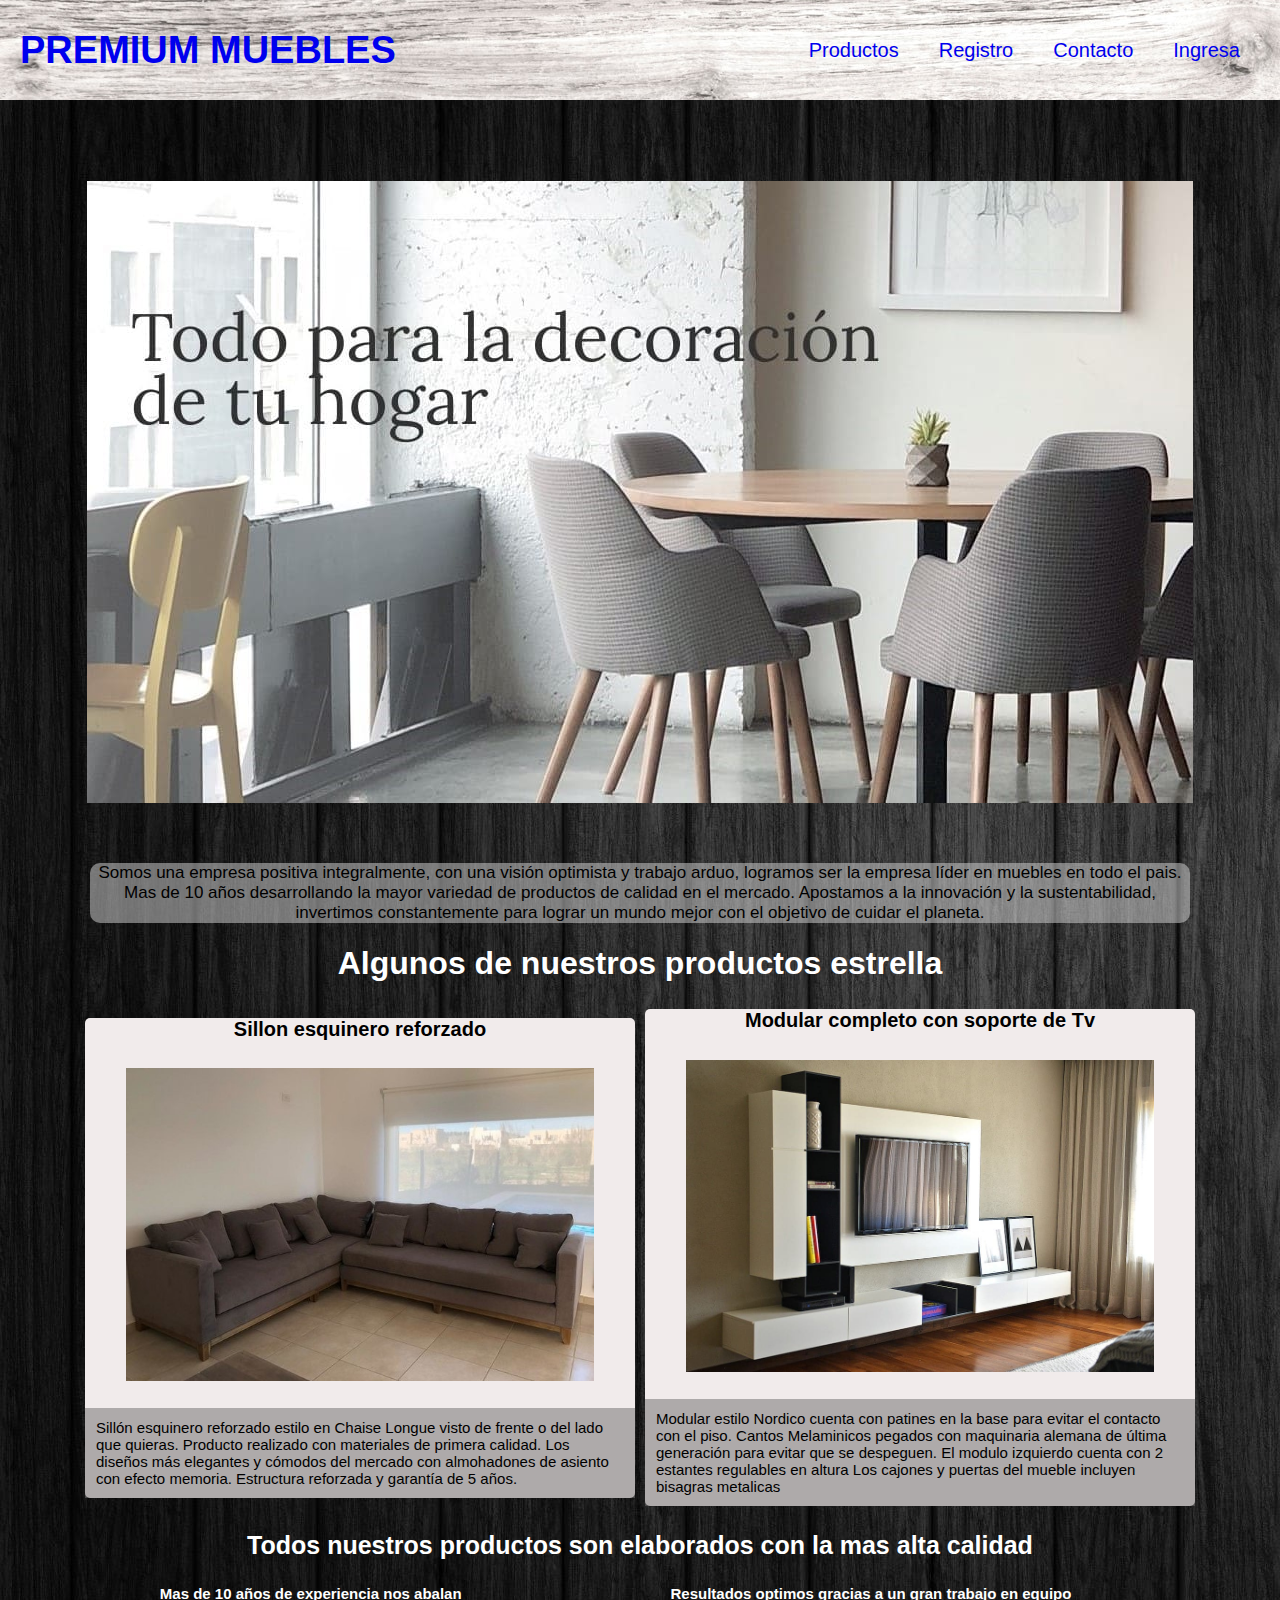
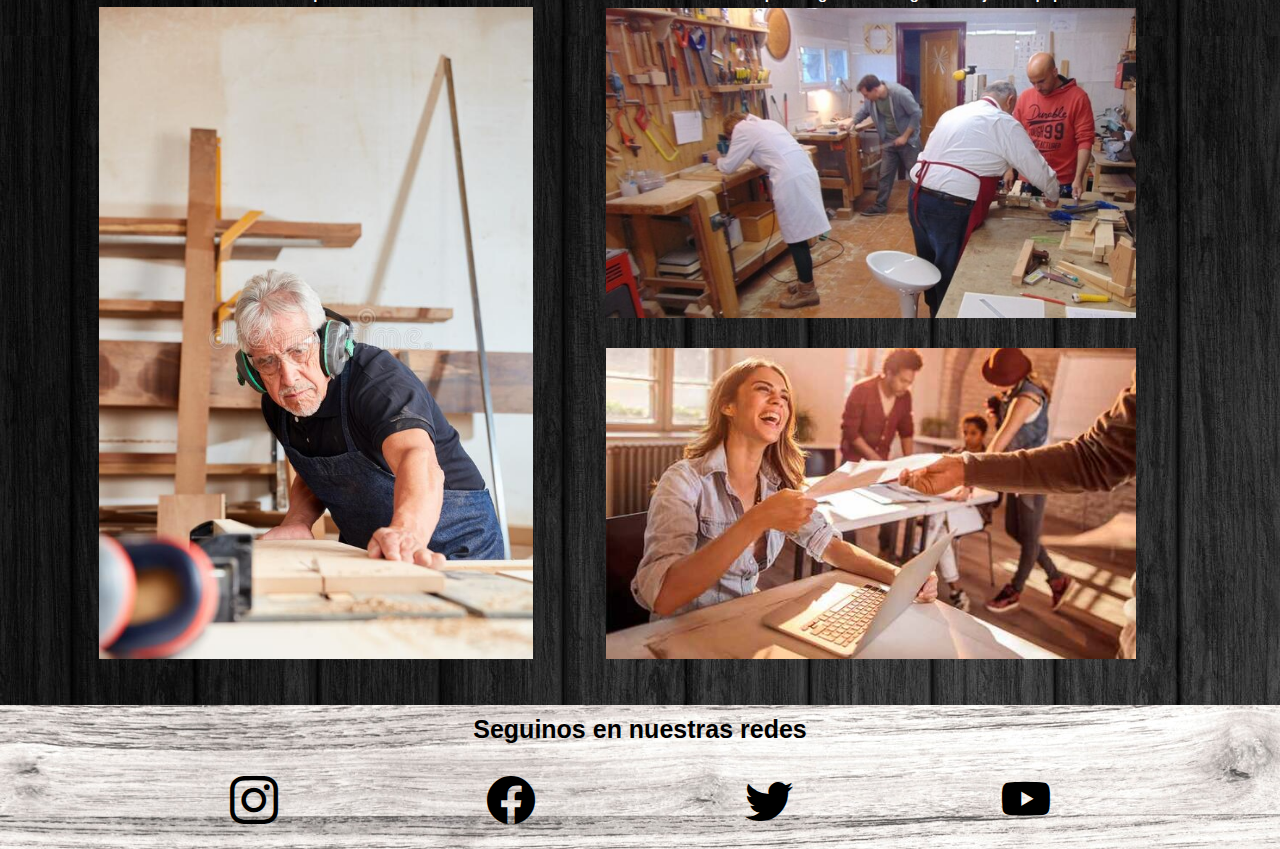
<file: index.html>
<!DOCTYPE html>
<html lang="en">

<head>
    <meta charset="UTF-8">
    <meta http-equiv="X-UA-Compatible" content="IE=edge">
    <meta name="viewport" content="width=device-width, initial-scale=1.0">
    <link rel="stylesheet" href="https://cdn.jsdelivr.net/npm/bootstrap-icons@1.9.1/font/bootstrap-icons.css">
    <link rel="stylesheet" href="./css/styles.css">
    <meta name="description" content="Los mejores muebles y sillones de Argentina">
    <title>Inicio - Premium Muebles</title>
</head>

<body>
    <header class="header">
        <div>
            <h1 class="header__titulo"><a href="./index.html">PREMIUM MUEBLES</a></h1>
        </div>

        <nav class="barranav">
            <ul class="barranav__lista">
                <li class="barranav__item"><a href="../pages/productos.html" rel='stylesheet'
                        type='text/css'>Productos</a></li>
                <li class="barranav__item"><a href="../pages/registro.html">Registro</a></li>
                <li class="barranav__item"><a href="../pages/contacto.html">Contacto</a></li>
                <li class="barranav__item"><a href="../pages/ingreso.html">Ingresa</a></li>
            </ul>
        </nav>

    </header>
    <main class="main">
        <section>
            <div class="slider">
                <ul>
                    <li> <img src="./img/slider0.jpg" alt="Mueble para living en madera"></li>
                    <li><img src="./img/slider3.jpeg" alt="Living con sillon 3 cuerpos"></li>
                    <li><img src="./img/imagenslider1.jpg" alt="Silla con mesita living"></li>
                    <li><img src="./img/imagenslider2.jpg" alt="Sillon 2 cuerpos"></li>
                </ul>
            </div>
            <p class="textoslider">Somos una empresa positiva integralmente, con una visión optimista y trabajo arduo, logramos ser la empresa líder en muebles en todo el pais.
                Mas de 10 años desarrollando la mayor variedad de productos de calidad en el mercado.
                Apostamos a la innovación y la sustentabilidad, invertimos constantemente para lograr un mundo mejor con el objetivo de cuidar el planeta.</p>
        </section>

        <section>
            <h3 class="tituloart1"> Algunos de nuestros productos estrella</h3>
            <div class="productoscuadrantes">

                <article class="cuadrante">
                    <h4 class="cuadrante__titulo">Sillon esquinero reforzado</h4>
                    <img src="./img/sillon-c81-b3c9bfe3e6808eaef915867429099836-640-0.jpg"
                        alt="Sillon esquinero reforzado" class="cuadrante__imagen">
                    <p class="cuadrante__texto">Sillón esquinero reforzado estilo en Chaise Longue visto de frente o del lado que quieras.
                        Producto realizado con materiales de primera calidad. 
                        Los diseños más elegantes y cómodos del mercado con almohadones de asiento con efecto memoria. 
                        Estructura reforzada y garantía de 5 años.</p>
                </article>

                <article class="cuadrante">
                    <h4 class="cuadrante__titulo">Modular completo con soporte de Tv</h4>
                    <img src="./img/mueble soporte tv.jpg" alt="Mueble con soporte para tv" class="cuadrante__imagen">
                    <p class="cuadrante__texto">Modular estilo Nordico cuenta con patines en la base para evitar el contacto con el piso.
                        Cantos Melaminicos pegados con maquinaria alemana de última generación para evitar que se despeguen.
                        El modulo izquierdo cuenta con 2 estantes regulables en altura
                        Los cajones y puertas del mueble incluyen bisagras metalicas</p>
                </article>
            </div>
        </section>
        <section>
            <h5 class="containergrid_titulo">Todos nuestros productos son elaborados con la mas alta calidad</h5>
            <div class="containergrid">
                <article class="box1">
                    <h4 class="box1__titulo">Mas de 10 años de experiencia nos abalan</h4>
                    <img src="./img/carpintero alta.jpg" alt="Puertas" class="box1__img">
                </article>
                <article class="box2">
                    <h4 class="box2__titulo">Resultados optimos gracias a un gran trabajo en equipo</h4>
                    <img src="./img/curso-de-ebanistería (2).jpg" alt="Puertas" class="box2__img">
                </article>
                <article class="box3">
                    <img src="./img/trabajo en equipo (1).jpg" alt="Puertas" class="box3__img">
                </article>

            </div>
        </section>

    </main>
    <footer class="footer">
        <h2 class="footer__titulo">Seguinos en nuestras redes</h2>
        <div class="footer__redes">
            <a href="https://instagram.com" target="_blank"><i class="bi bi-instagram"></i></a>
            <a href="https://facebook.com" target="_blank"><i class="bi bi-facebook"></i></a>
            <a href="https://twitter.com" target="_blank"><i class="bi bi-twitter"></i></a>
            <a href="https://youtube.com" target="_blank"><i class="bi bi-youtube"></i></a>
        </div>
    </footer>
</body>

</html>
</file>
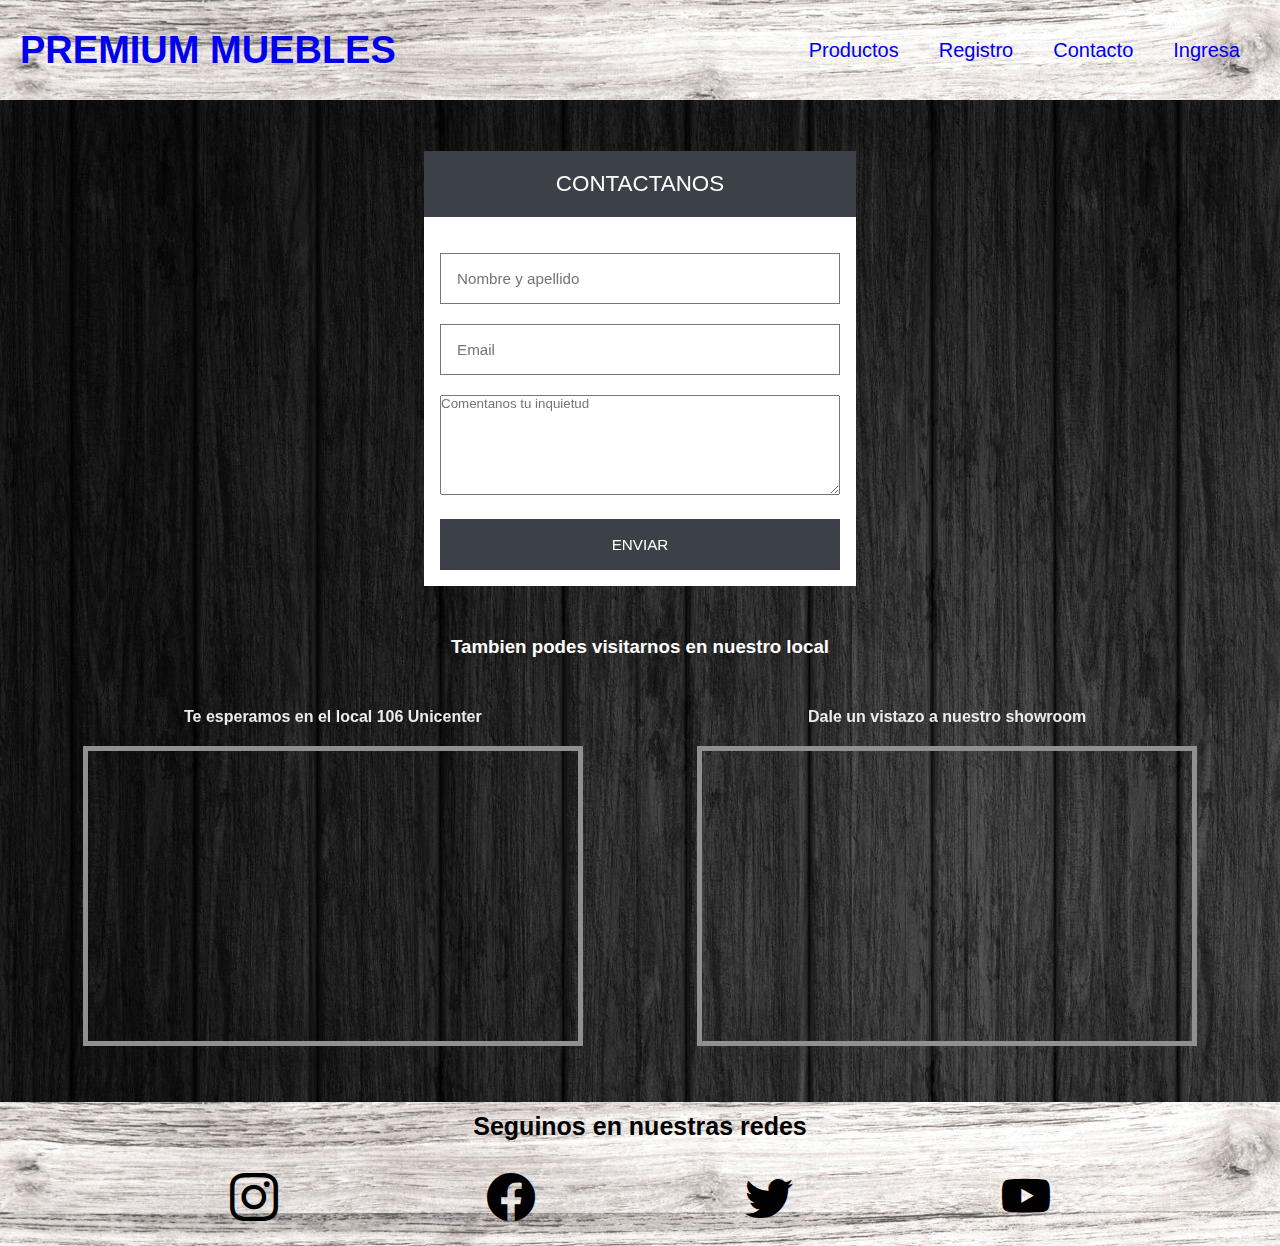
<file: pages/contacto.html>
<!DOCTYPE html>
<html lang="en">

<head>
    <meta charset="UTF-8">
    <meta http-equiv="X-UA-Compatible" content="IE=edge">
    <meta name="viewport" content="width=device-width, initial-scale=1.0">
    <link rel="stylesheet" href="https://cdn.jsdelivr.net/npm/bootstrap-icons@1.9.1/font/bootstrap-icons.css">
    <link rel="stylesheet" href="../css/styles.css">
    <link href="https://unpkg.com/aos@2.3.1/dist/aos.css" rel="stylesheet">
    <meta name="description" content="Contactanos y ganate un descuento especial">
    <title>Contacto y Ubicacion - Premium Muebles</title>
</head>

<body class="body">
    <header class="header">
        <div>
            <h1 class="header__titulo"><a href="../index.html">PREMIUM MUEBLES</a></h1>
        </div>

        <nav class="barranav">
            <ul class="barranav__lista">
                <li class="barranav__item"><a href="./productos.html">Productos</a></li>
                <li class="barranav__item"><a href="./registro.html">Registro</a></li>
                <li class="barranav__item"><a href="./contacto.html">Contacto</a></li>
                <li class="barranav__item"><a href="./ingreso.html">Ingresa</a></li>
            </ul>
        </nav>

    </header>
    <main class="main">
        <section>

            <div class="contact" data-aos="flip-down">

                <h2 class="contact-header">Contactanos</h2>

                <form class="contact-container">
                    <div>
                        <label for="nombre-apellido"></label>
                        <input type="text" name="nombre-apellido" id="nombre-apellido" placeholder="Nombre y apellido">
                    </div>
                    <div>
                        <label for="email"></label>
                        <input type="email" name="email" id="email" placeholder="Email">
                    </div>
                    <div>
                        <label for="inquietud-usuario"></label>
                        <textarea class="inquietud" name="inquietud" id="inquietud-usuario" cols="70" rows="10"
                            placeholder="Comentanos tu inquietud"></textarea>
                    </div>
                    <div>
                        <label for="ingresar"></label>
                        <input type="submit" value="ENVIAR">
                    </div>
                </form>
        </section>
        <section class="sec">
            <h3 class="sec__titulo">Tambien podes visitarnos en nuestro local</h3>
            <div class="ifr">
                <article class="ifr__art" data-aos="zoom-in-right">
                    <h4 class="ifr__titulo">Te esperamos en el local 106 Unicenter</h4>
                    <iframe class="ifr__link"
                        src="https://www.google.com/maps/embed?pb=!1m18!1m12!1m3!1d3287.7745648079526!2d-58.52535808423913!3d-34.508599059979375!2m3!1f0!2f0!3f0!3m2!1i1024!2i768!4f13.1!3m3!1m2!1s0x95bcb0ee292497e9%3A0xf9a611e58747f528!2sUnicenter!5e0!3m2!1ses!2sar!4v1665430652423!5m2!1ses!2sar"
                        allowfullscreen="" loading="lazy" referrerpolicy="no-referrer-when-downgrade"></iframe>
                </article>
                <article class="ifr__art" data-aos="zoom-in-left">
                    <h4 class="ifr__titulo"> Dale un vistazo a nuestro showroom</h4>
                    <iframe class="ifr__link" src="https://www.youtube.com/embed/iBH_F9regAA"
                        title="YouTube video player" frameborder="0"
                        allow="accelerometer; autoplay; clipboard-write; encrypted-media; gyroscope; picture-in-picture"
                        allowfullscreen></iframe>
                </article>
            </div>
        </section>

    </main>
    <footer class="footer">
        <h2 class="footer__titulo">Seguinos en nuestras redes</h2>
        <div class="footer__redes">
            <a href="https://instagram.com" target="_blank"><i class="bi bi-instagram"></i></a>
            <a href="https://facebook.com" target="_blank"><i class="bi bi-facebook"></i></a>
            <a href="https://twitter.com" target="_blank"><i class="bi bi-twitter"></i></a>
            <a href="https://youtube.com" target="_blank"><i class="bi bi-youtube"></i></a>
        </div>
    </footer>
</body>
<script src="https://unpkg.com/aos@2.3.1/dist/aos.js"></script>
<script>
    AOS.init();
</script>

</html>
</file>
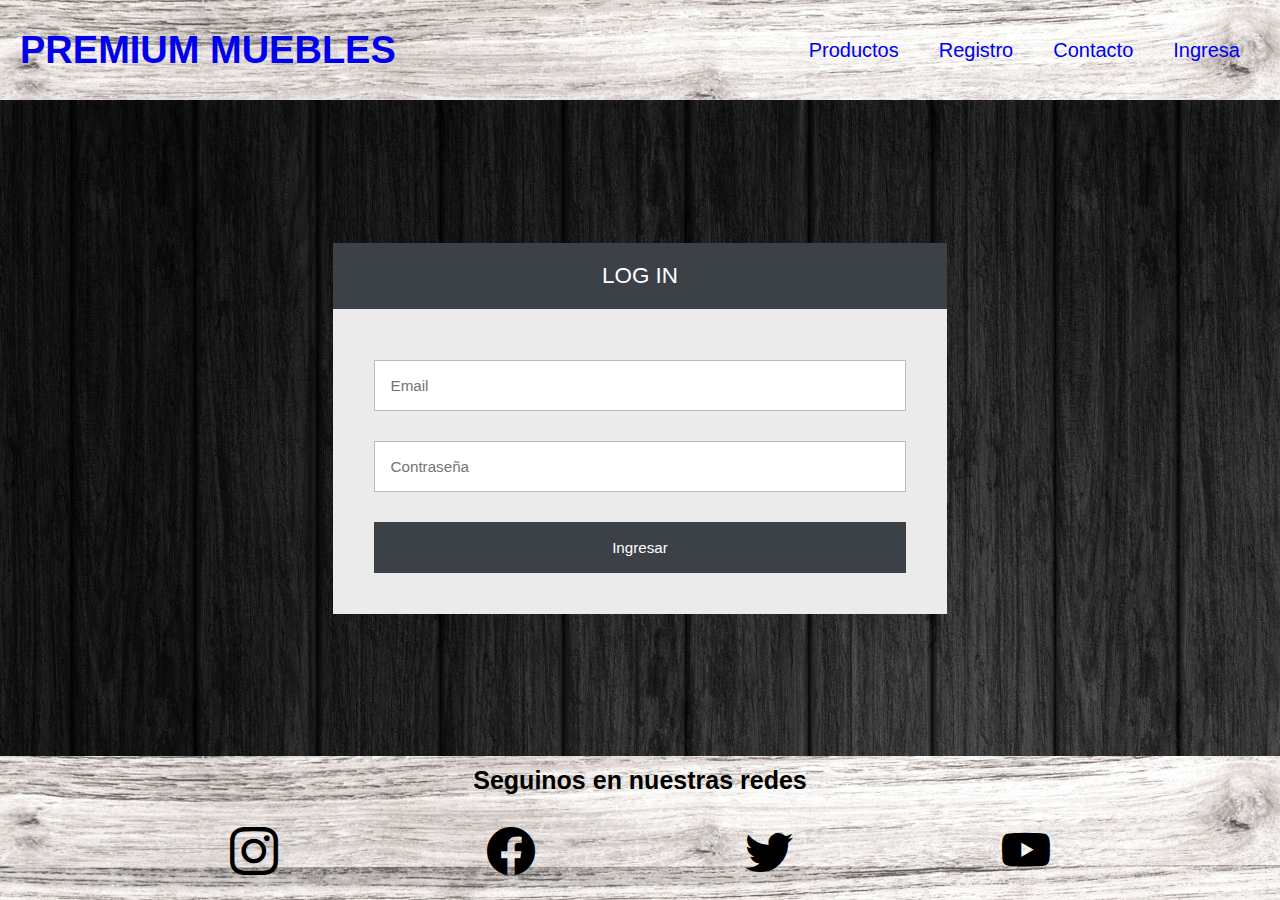
<file: pages/ingreso.html>
<!DOCTYPE html>
<html lang="en">

<head>
    <meta charset="UTF-8">
    <meta http-equiv="X-UA-Compatible" content="IE=edge">
    <meta name="viewport" content="width=device-width, initial-scale=1.0">
    <link rel="stylesheet" href="https://cdn.jsdelivr.net/npm/bootstrap-icons@1.9.1/font/bootstrap-icons.css">
    <link rel="stylesheet" href="../css/styles.css">
    <link href="https://unpkg.com/aos@2.3.1/dist/aos.css" rel="stylesheet">
    <meta name="description" content="Logueate y mira nuestras ofertas nocturnas">
    <title>Login - Premium Muebles</title>
</head>

<body class="body">
    <header class="header">
        <div>
            <h1 class="header__titulo"><a href="../index.html">PREMIUM MUEBLES</a></h1>
        </div>

        <nav class="barranav">
            <ul class="barranav__lista">
                <li class="barranav__item"><a href="./productos.html">Productos</a></li>
                <li class="barranav__item"><a href="./registro.html">Registro</a></li>
                <li class="barranav__item"><a href="./contacto.html">Contacto</a></li>
                <li class="barranav__item"><a href="./ingreso.html">Ingresa</a></li>
            </ul>
        </nav>

    </header>
    <main class="main">
        <div class="login" data-aos="fade-down">

            <h2 class="login-header">Log in</h2>

            <form class="login-container">
                <p><input type="email" placeholder="Email"></p>
                <p><input type="contraseña" placeholder="Contraseña"></p>
                <p><input type="submit" value="Ingresar"></p>
            </form>
        </div>
    </main>
    <footer class="footer">
        <h2 class="footer__titulo">Seguinos en nuestras redes</h2>
        <div class="footer__redes">
            <a href="https://instagram.com" target="_blank"><i class="bi bi-instagram"></i></a>
            <a href="https://facebook.com" target="_blank"><i class="bi bi-facebook"></i></a>
            <a href="https://twitter.com" target="_blank"><i class="bi bi-twitter"></i></a>
            <a href="https://youtube.com" target="_blank"><i class="bi bi-youtube"></i></a>
        </div>
    </footer>
    <script src="https://unpkg.com/aos@2.3.1/dist/aos.js"></script>
    <script>
        AOS.init();
    </script>
</body>

</html>
</file>
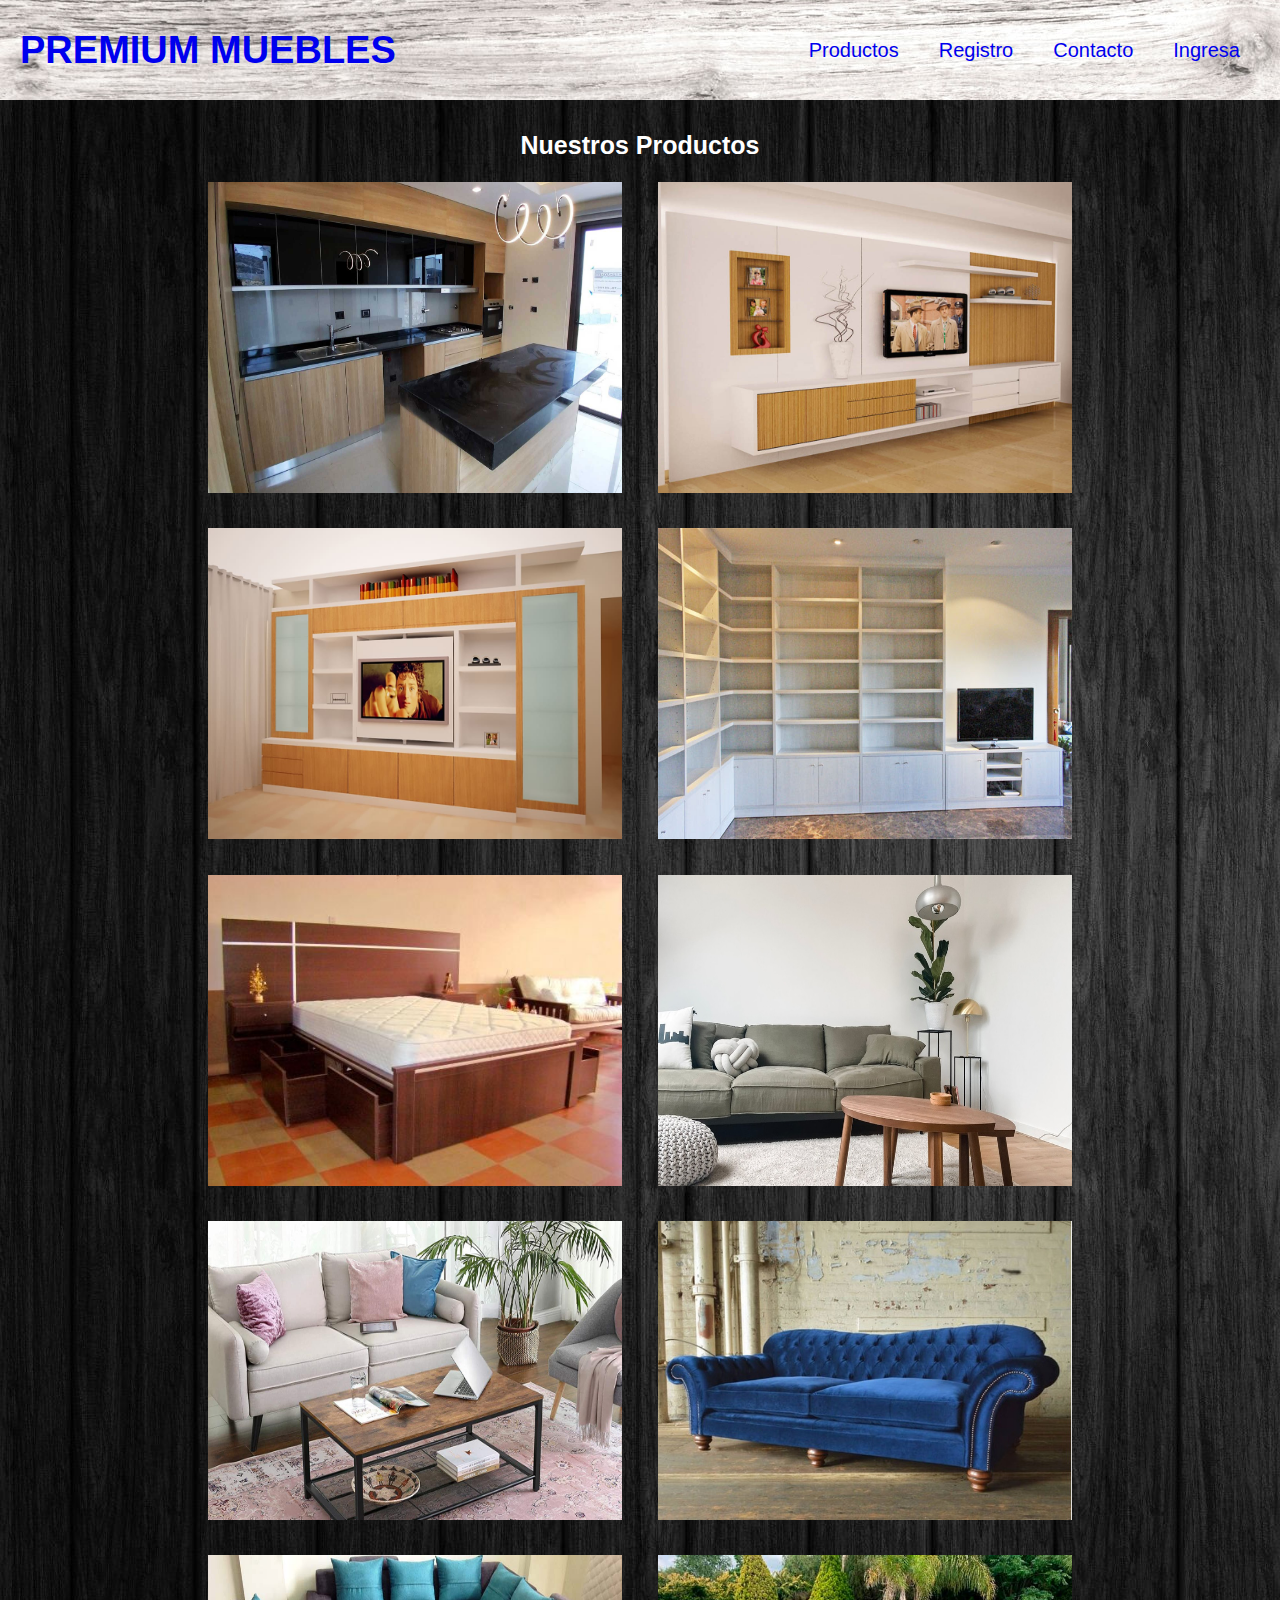
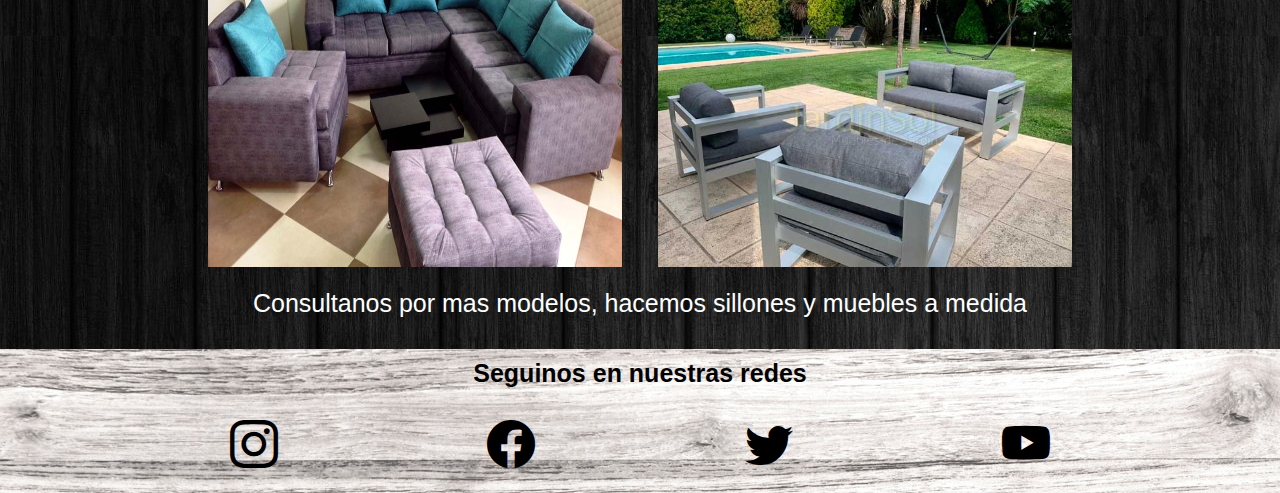
<file: pages/productos.html>
<!DOCTYPE html>
<html lang="en">

<head>
    <meta charset="UTF-8">
    <meta http-equiv="X-UA-Compatible" content="IE=edge">
    <meta name="viewport" content="width=device-width, initial-scale=1.0">
    <link rel="stylesheet" href="https://cdn.jsdelivr.net/npm/bootstrap-icons@1.9.1/font/bootstrap-icons.css">
    <link rel="stylesheet" href="../css/styles.css">
    <link href="https://unpkg.com/aos@2.3.1/dist/aos.css" rel="stylesheet">
    <meta name="description" content="Grandes descuentos y cuotas sin interes en nuestros productos">
    <title>Productos - Premium Muebles</title>
</head>

<body>
    <header class="header">
        <div>
            <h1 class="header__titulo"><a href="../index.html">PREMIUM MUEBLES</a></h1>
        </div>

        <nav class="barranav">
            <ul class="barranav__lista">
                <li class="barranav__item"><a href="./productos.html">Productos</a></li>
                <li class="barranav__item"><a href="./registro.html">Registro</a></li>
                <li class="barranav__item"><a href="./contacto.html">Contacto</a></li>
                <li class="barranav__item"><a href="./ingreso.html">Ingresa</a></li>
            </ul>
        </nav>

    </header>


    <main class="main">
        <section>
            <h2 class="productos-texto">Nuestros Productos</h2>
            <div class="galeria">
                <img src="../img/gal1.jpg" alt="cocina completa con isla" data-aos="zoom-in-up">
                <img src="../img/gal2.jpg" alt="modular bajo para living con estantes flotantes"data-aos="zoom-in-up">
                <img src="../img/gal3.jpg" alt="mueble completo con soporte de tv"data-aos="zoom-in-up">
                <img src="../img/gal4.jpg" alt="mueble repiza tipo estanteria de madera"data-aos="zoom-in-up">
                <img src="../img/gal5.jpg" alt="cama con respaldo y cajones en melamina"data-aos="zoom-in-up">
                <img src="../img/gal6.jpg" alt="sillon 3 cuerpos con mesa de madera"data-aos="zoom-in-up">
                <img src="../img/gal7.jpg" alt="sillon 2 cuerpos con mesa de hierro y madera"data-aos="zoom-in-up">
                <img src="../img/gal8.jpg" alt="sillon tipo capitone con tachas y pies de madera"data-aos="zoom-in-up">
                <img src="../img/gal9.jpg" alt="esquinero con modulos reubicables"data-aos="zoom-in-up">
                <img src="../img/gal10.jpg" alt="juego de sillones de exterior en madera cpn almohadones" data-aos="zoom-in-up">
            </div>
            <p class="productos-texto">Consultanos por mas modelos, hacemos sillones y muebles a medida</p>

        </section>

    </main>
    <footer class="footer">
        <h2 class="footer__titulo">Seguinos en nuestras redes</h2>
        <div class="footer__redes">
            <a href="https://instagram.com" target="_blank"><i class="bi bi-instagram"></i></a>
            <a href="https://facebook.com" target="_blank"><i class="bi bi-facebook"></i></a>
            <a href="https://twitter.com" target="_blank"><i class="bi bi-twitter"></i></a>
            <a href="https://youtube.com" target="_blank"><i class="bi bi-youtube"></i></a>
        </div>
    </footer>

    <script src="https://unpkg.com/aos@2.3.1/dist/aos.js"></script>
    <script>
        AOS.init();
    </script>
</body>

</html>
</file>
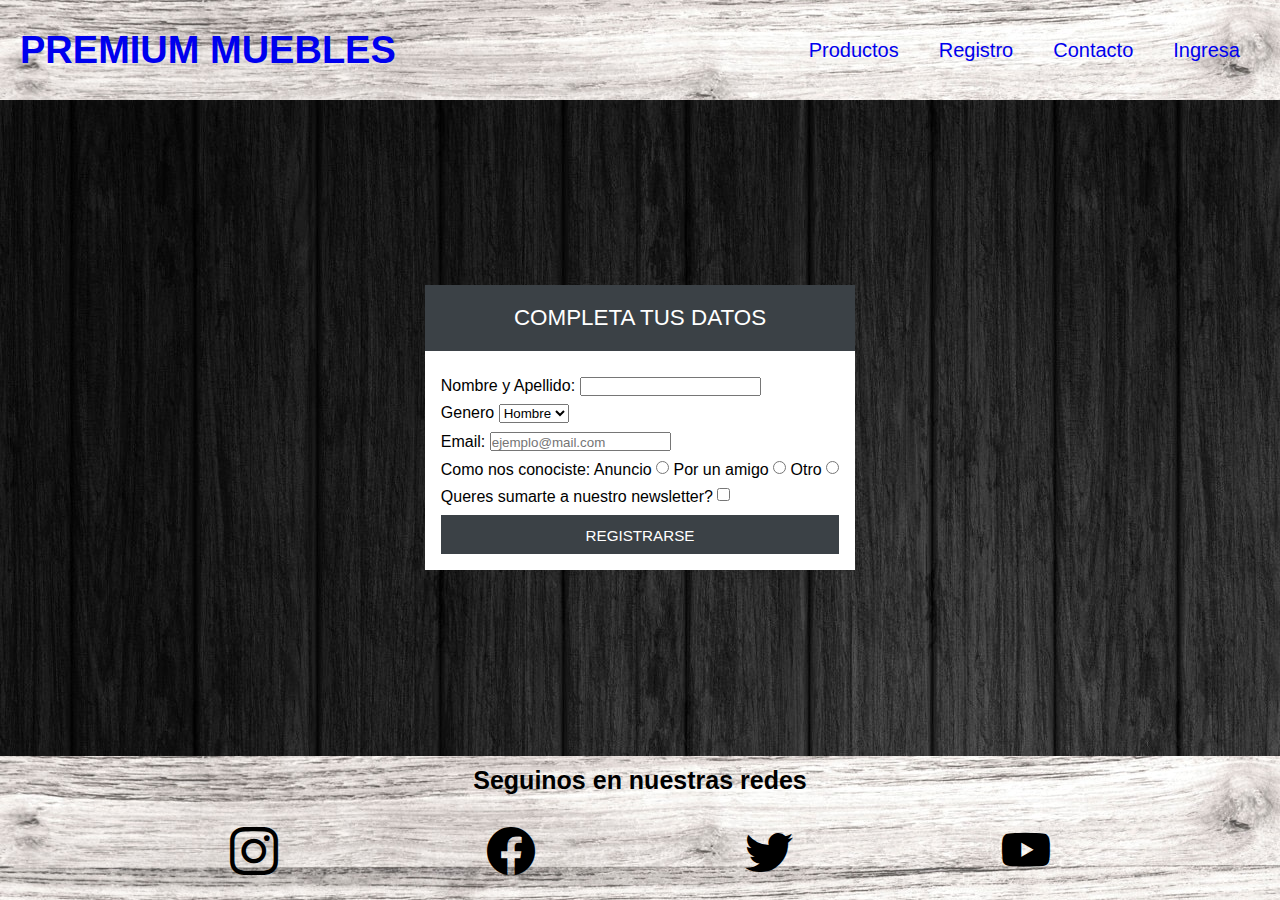
<file: pages/registro.html>
<!DOCTYPE html>
<html lang="en">

<head>
    <meta charset="UTF-8">
    <meta http-equiv="X-UA-Compatible" content="IE=edge">
    <meta name="viewport" content="width=device-width, initial-scale=1.0">
    <link rel="stylesheet" href="https://cdn.jsdelivr.net/npm/bootstrap-icons@1.9.1/font/bootstrap-icons.css">
    <link rel="stylesheet" href="../css/styles.css">
    <link href="https://unpkg.com/aos@2.3.1/dist/aos.css" rel="stylesheet">
    <meta name="description" content="Recibí envio gratis con tu registro">
    <title>Registro - Premium Muebles</title>
</head>

<body class="body">
    <header class="header">
        <div>
            <h1 class="header__titulo"><a href="../index.html">PREMIUM MUEBLES</a></h1>
        </div>

        <nav class="barranav">
            <ul class="barranav__lista">
                <li class="barranav__item"><a href="./productos.html">Productos</a></li>
                <li class="barranav__item"><a href="./registro.html">Registro</a></li>
                <li class="barranav__item"><a href="./contacto.html">Contacto</a></li>
                <li class="barranav__item"><a href="./ingreso.html">Ingresa</a></li>
            </ul>
        </nav>

    </header>
    <main class="main">

        <div class="usreg" data-aos="fade-down">

            <h2 class="usreg-header">Completa tus datos</h2>
            <form class="usreg-container">
                <div>
                    <label for="nombre-usuario">Nombre y Apellido:</label>
                    <input type="text" name="nombre y apellido" id="nombre-usuario" required>
                </div>
                <div>
                    <label for="genero">Genero</label>
                    <select class="genero" name="genero" id="genero">
                        <option value="hombre">Hombre</option>
                        <option value="mujer">Mujer</option>
                        <option value="otro">Otro</option>
                    </select>
                </div>
                <div>
                    <label for="email">Email:</label>
                    <input type="email" name="email" id="email" placeholder="ejemplo@mail.com" required>
                </div>
                <div>
                    <span>Como nos conociste: </span>
                    <label for="anuncio">Anuncio</label>
                    <input type="radio" name="conocer" value="anuncio" id="anuncio">
                    <label for="por-un-amigo">Por un amigo</label>
                    <input type="radio" name="conocer" value="amigo" id="por-un-amigo">
                    <label for="otro">Otro</label>
                    <input type="radio" name="conocer" value="otro" id="otro">
                </div>
                <div>
                    <label for="newsletter">Queres sumarte a nuestro newsletter?</label>
                    <input type="checkbox" name="newsletter" id="newsletter">
                </div>
                <div>
                    <label for="registrarse"></label>
                    <input type="submit" name="registrarse" id="registrarse" value="REGISTRARSE">
                </div>
            </form>
        </div>
    </main>
    <footer class="footer">
        <h2 class="footer__titulo">Seguinos en nuestras redes</h2>
        <div class="footer__redes">
            <a href="https://instagram.com" target="_blank"><i class="bi bi-instagram"></i></a>
            <a href="https://facebook.com" target="_blank"><i class="bi bi-facebook"></i></a>
            <a href="https://twitter.com" target="_blank"><i class="bi bi-twitter"></i></a>
            <a href="https://youtube.com" target="_blank"><i class="bi bi-youtube"></i></a>
        </div>
    </footer>
    <script src="https://unpkg.com/aos@2.3.1/dist/aos.js"></script>
    <script>
        AOS.init();
    </script>
</body>

</html>
</file>
<file: css/styles.css>
@charset "UTF-8";
* {
  margin: 0;
  padding: 0;
  box-sizing: border-box;
  font-family: Verdana, Geneva, Tahoma, sans-serif;
}

ul,
ol {
  list-style: none;
}

a {
  text-decoration: none;
  font-family: "Gill Sans", "Gill Sans MT", "Trebuchet MS", sans-serif;
  padding: auto;
}

.body {
  display: grid;
  flex-direction: column;
  min-height: 100vh;
  grid-template-rows: auto 1fr auto;
}

.main {
  max-height: auto;
  background-image: url(../img/fondopage.jpg);
  display: flex;
  flex-flow: wrap;
  justify-content: center;
  align-items: center;
  padding: 2%;
}

.header {
  background-image: url(../img/fondoindex.jpg);
  display: flex;
  flex-flow: wrap;
  justify-content: space-between;
  align-items: center;
  height: 100px;
}
.header__titulo {
  margin-left: 20px;
  font-size: 38px;
}
.header .barranav__lista {
  display: flex;
}
.header .barranav__item {
  color: rgb(188, 189, 223);
  display: flex;
  gap: auto;
  font-size: 20px;
  margin-right: 40px;
}

@media (max-width: 992px) {
  .header {
    display: grid;
    justify-content: center;
    align-items: center;
  }
  .header .barranav__item {
    color: rgb(188, 189, 223);
    display: flex;
    font-size: 15px;
    margin-right: 0;
  }
  .header .barranav__titulo {
    font-size: 38px;
    margin-left: 0;
  }
  .header .barranav__lista {
    display: flex;
    flex-flow: wrap;
    justify-content: space-evenly;
    align-items: center;
  }
}
.footer {
  background-image: url(../img/fondoindex.jpg);
  margin-top: auto;
  margin-bottom: auto;
}
.footer__titulo {
  font-size: 25px;
  padding: 10px;
  text-align: center;
}
.footer__redes {
  display: flex;
  flex-flow: wrap;
  justify-content: space-evenly;
  align-items: center;
  padding: 20px;
}
.footer__redes i {
  color: #000;
  font-size: 3rem;
}

@media (max-width: 1199px) {
  .footer__titulo {
    font-size: 20px;
    padding: 10px;
    text-align: center;
  }
  .footer__redes i {
    color: #000;
    font-size: 2.5rem;
  }
}
@media (max-width: 678px) {
  .footer__redes i {
    color: #000;
    font-size: 2rem;
  }
}
.cuadrante {
  display: flex;
  flex-flow: wrap;
  justify-content: center;
  align-items: center;
  max-width: 550px;
  margin: 5px;
  border-radius: 5px;
  border-color: #000;
  background: rgb(241, 235, 235);
  margin-bottom: 25px;
}
.cuadrante__titulo {
  font-size: 20px;
}
.cuadrante__imagen {
  width: 95%;
  padding: 5%;
}
.cuadrante__texto {
  font-size: 15px;
  background-color: rgba(114, 112, 112, 0.527);
  padding: 2%;
}

.slider {
  width: 90%;
  margin: auto;
  overflow: hidden;
}

.slider ul {
  margin-top: 5%;
  margin-bottom: 5%;
  display: flex;
  padding: 0;
  width: 400%;
  height: auto;
  animation: cambio 10s infinite;
}

.slider li {
  width: 100%;
  list-style: none;
}

.slider img {
  width: 100%;
  height: auto;
}

@keyframes cambio {
  0% {
    margin-left: 0;
  }
  20% {
    margin-left: 0;
  }
  25% {
    margin-left: -100%;
  }
  45% {
    margin-left: -100%;
  }
  50% {
    margin-left: -200%;
  }
  70% {
    margin-left: -200%;
  }
  75% {
    margin-left: -300%;
  }
  100% {
    margin-left: -300%;
  }
}
.textoslider {
  max-width: 1100px;
  font-size: 17px;
  font-family: "Gill Sans", "Gill Sans MT", "Trebuchet MS", sans-serif;
  color: black;
  width: 100%;
  border-radius: 10px;
  background-color: rgba(207, 207, 207, 0.527);
  padding: 0;
  margin: auto;
  text-align: center;
}

/*------seccion productos estrella------*/
.tituloart1 {
  margin-top: 2%;
  margin-bottom: 2%;
  font-size: 32px;
  text-align: center;
  color: #fff;
}

.productoscuadrantes {
  display: flex;
  flex-flow: wrap;
  justify-content: center;
  align-items: center;
}

.box1__titulo,
.box2__titulo,
.box3__titulo {
  text-align: center;
  color: #fff;
  padding: 5px;
  font-size: 15px;
}

.containergrid_titulo {
  text-align: center;
  color: #fff;
  font-size: 25px;
}

.containergrid {
  display: grid;
  grid-gap: 5px;
  padding: 20px;
  gap: 30px;
  margin-right: 8%;
  justify-content: space-around;
  grid-template-columns: 1fr 1fr;
  grid-template-rows: repeat(2, auto);
  grid-template-areas: "box1  box2" "box1  box3";
}

.containergrid .box1 {
  grid-column: box1;
  grid-row: box1;
  display: grid;
  justify-content: center;
}

.containergrid .box2,
.containergrid .box3 {
  display: grid;
  justify-content: left;
}

.box1__img {
  width: 82%;
  margin-left: 10%;
}

.box2__img,
.box3__img {
  width: 100%;
}

@media (max-width: 1199px) {
  .containergrid_titulo {
    font-size: 20px;
  }
  .box1__img {
    width: 100%;
    margin-left: 0;
  }
  .box2__img,
  .box3__img {
    width: 100%;
  }
  .containergrid {
    display: grid;
    width: 100%;
    grid-template-columns: 1fr;
    grid-template-rows: repeat(4, auto);
    grid-template-areas: "box1" "box1" "box2" "box3";
  }
  .containergrid .box1,
  .containergrid .box2,
  .containergrid .box3 {
    width: 100%;
    display: grid;
    justify-content: center;
  }
  .productoscuadrantes {
    display: grid;
    justify-content: space-around;
    align-items: center;
    padding: 2%;
  }
  .tituloart1 {
    margin-top: 6%;
    font-size: 20px;
  }
}
.contact {
  max-width: 610px;
  margin: 25px auto;
  font-size: 16px;
}

.contact-header,
.contact p {
  margin-top: 0;
  margin-bottom: 0;
}

.contact-header {
  background: rgb(59, 65, 70);
  padding: 20px;
  font-size: 1.4em;
  font-weight: normal;
  text-align: center;
  text-transform: uppercase;
  color: #fff;
}

.contact-container {
  background: #fff;
  padding: 16px;
  overflow: hidden;
}

.contact p {
  padding: 25px;
}

.contact input {
  box-sizing: border-box;
  display: block;
  width: 100%;
  border-width: 1px;
  border-style: solid;
  padding: 16px;
  outline: 0;
  font-family: inherit;
  font-size: 0.95em;
  margin-top: 5%;
}

.contact input[type=nombre-apellido],
.contact input[type=email] .contact input[type=inquietud-usuario] {
  background: #fff;
  border-color: #bbb;
  color: rgb(59, 65, 70);
}

.contact input[type=nombre-apellido]:focus,
.contact input[type=email]:focus .contact input[type=inquietud-usuario]:focus {
  background: #fff;
  border-color: #bbb;
  color: rgb(59, 65, 70);
}

.contact input[type=submit] {
  background: rgb(59, 65, 70);
  border-color: transparent;
  color: #fff;
  cursor: pointer;
}

.contact input[type=submit]:hover {
  background: rgb(37, 40, 43);
}

.contact input[type=submit]:focus {
  border-color: rgb(110, 113, 117);
}

.inquietud {
  margin-top: 5%;
  max-width: 400px;
  max-height: 100px;
}

.sec__titulo {
  text-align: center;
  color: #fff;
  margin-top: 25px;
  margin-bottom: 50px;
}

.ifr {
  display: grid;
  justify-content: space-around;
  grid-template-columns: 1fr 1fr;
}
.ifr__art {
  display: flex;
  flex-flow: wrap;
  justify-content: center;
  align-items: center;
}
.ifr__link {
  display: grid;
  width: 500px;
  height: 300px;
  margin-bottom: 5%;
  border: 5px solid rgb(145, 144, 144);
  grid-column: 1/1;
}
.ifr__titulo {
  text-align: center;
  margin-bottom: 20px;
  color: #ebebeb;
  justify-content: center;
  align-items: center;
}

@media (max-width: 1199px) {
  .ifr {
    display: flex;
    flex-flow: wrap;
    justify-content: center;
    align-items: center;
  }
  .ifr__art {
    display: flex;
    flex-flow: wrap;
    justify-content: center;
    align-items: center;
    max-width: 700px;
  }
}
@media (max-width: 650px) {
  .inquietud {
    margin-top: 5%;
    width: 100%;
  }
  .ifr__link {
    width: 90%;
    max-height: 300px;
  }
  .contact {
    width: 90%;
  }
}
.login {
  margin: 25px auto;
  font-size: 16px;
  width: 50%;
  min-width: 30%;
}

.login-header,
.login p {
  margin-top: 0;
  margin-bottom: 0;
}

.login-header {
  background: rgb(59, 65, 70);
  padding: 20px;
  font-size: 1.4em;
  font-weight: normal;
  text-align: center;
  text-transform: uppercase;
  color: #fff;
}

.login-container {
  background: #ebebeb;
  padding: 5%;
}

.login p {
  padding: 10px;
}

.login input {
  box-sizing: border-box;
  display: block;
  width: 100%;
  border-width: 1px;
  border-style: solid;
  padding: 16px;
  outline: 0;
  font-family: inherit;
  font-size: 0.95em;
  margin-top: 10px;
}

.login input[type=email],
.login input[type=contraseña] {
  background: #fff;
  border-color: #bbb;
  color: rgb(59, 65, 70);
}

.login input[type=email]:focus,
.login input[type=contraseña]:focus {
  border-color: #888;
}

.login input[type=submit] {
  background: rgb(59, 65, 70);
  border-color: transparent;
  color: #fff;
  cursor: pointer;
}

.login input[type=submit]:hover {
  background: rgb(37, 40, 43);
}

.login input[type=submit]:focus {
  border-color: rgb(110, 113, 117);
}

@media (max-width: 600px) {
  .login {
    width: 90%;
  }
}
.productos-texto {
  text-align: center;
  color: #fff;
  padding: 5px;
  font-size: 25px;
}

.galeria {
  display: flex;
  flex-flow: wrap;
  justify-content: center;
}

.galeria img {
  max-width: 450px;
  padding: 1.1rem;
}

@media (max-width: 900px) {
  .galeria {
    display: flex;
    flex-flow: wrap;
    justify-content: center;
    align-items: center;
  }
  .galeria img {
    max-width: 90%;
    padding: 1.1rem;
  }
  .productos-texto {
    font-size: 20px;
  }
}
.usreg {
  max-width: 700px;
  margin: 25px auto;
  font-size: 16px;
}

.usreg-header,
.usreg p {
  margin-top: 0;
  margin-bottom: 0;
}

.usreg-header {
  background: rgb(59, 65, 70);
  padding: 20px;
  font-size: 1.4em;
  font-weight: normal;
  text-align: center;
  text-transform: uppercase;
  color: #fff;
}

.genero {
  margin-top: 2%;
}

.usreg-container {
  background: #fff;
  padding: 16px;
}

.usreg p {
  padding: 16px;
}

.usreg input {
  align-content: center;
  margin-top: 10px;
}

.usreg input[type=submit] {
  background: rgb(59, 65, 70);
  border-color: transparent;
  color: #fff;
  cursor: pointer;
  box-sizing: border-box;
  display: block;
  width: 100%;
  border-width: 1px;
  border-style: solid;
  padding: 10px;
  outline: 0;
  font-family: inherit;
  font-size: 0.95em;
}

.usreg input[type=submit]:hover {
  background: #000;
}

.usreg input[type=submit]:focus {
  border-color: rgba(114, 112, 112, 0.527);
}

/*# sourceMappingURL=styles.css.map */
</file>
